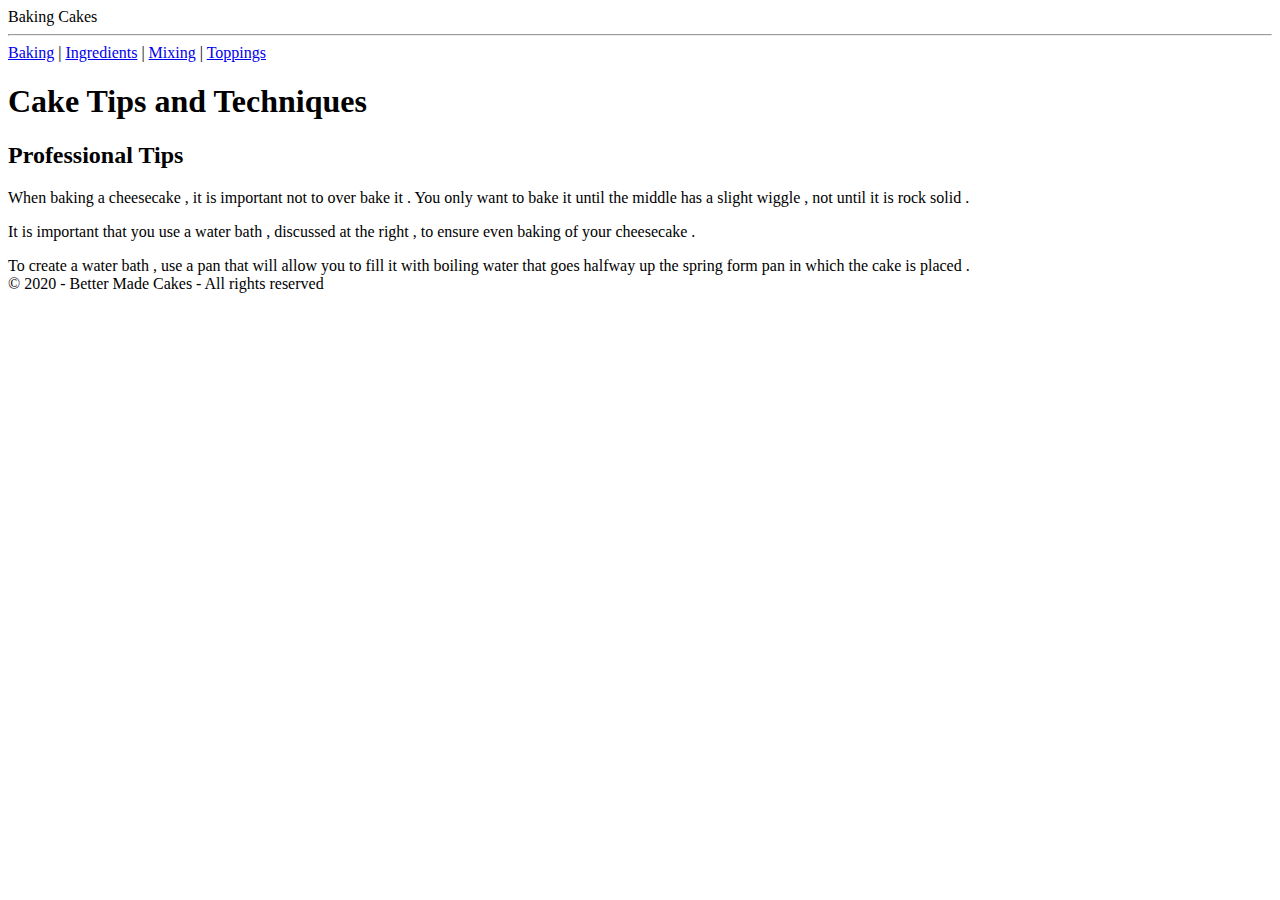
<file: Unit 02/Sample Cake Baking Site/index.html>
<!DOCTYPE html>
<html>
    <head>
        <meta charset="UTF-8" />
        <title>Baking Cakes v0.1</title>
    </head>
    <body>
        <header>Baking Cakes<hr /></header>
        <nav>
            <a href="/Baking/" target="_blank">Baking</a> |
            <a href="/ingredients/" target="_blank">Ingredients</a> |
            <a href="/mixing/" target="_blank">Mixing</a> |
            <a href="/toppings/" target="_blank">Toppings</a>
        </nav>
        <section>
            <h1>Cake Tips and Techniques</h1>
            <h2>Professional Tips</h2> </hgroup>
            <p>When baking a cheesecake , it is important not to over bake it . You
                only want to bake it until the middle has a slight wiggle , not
                until it is rock solid .</p>
            <p> It is important that you use a water bath , discussed at the right ,
                to ensure even baking of your cheesecake . </p>
            <aside> To create a water bath , use a pan that will allow you to fill it
                with boiling water that goes halfway up the spring form pan in
                which the cake is placed . </aside>
        </section>

        <footer>&copy; 2020 - Better Made Cakes - All rights reserved </footer>

    </body>
    </html>
</file>
